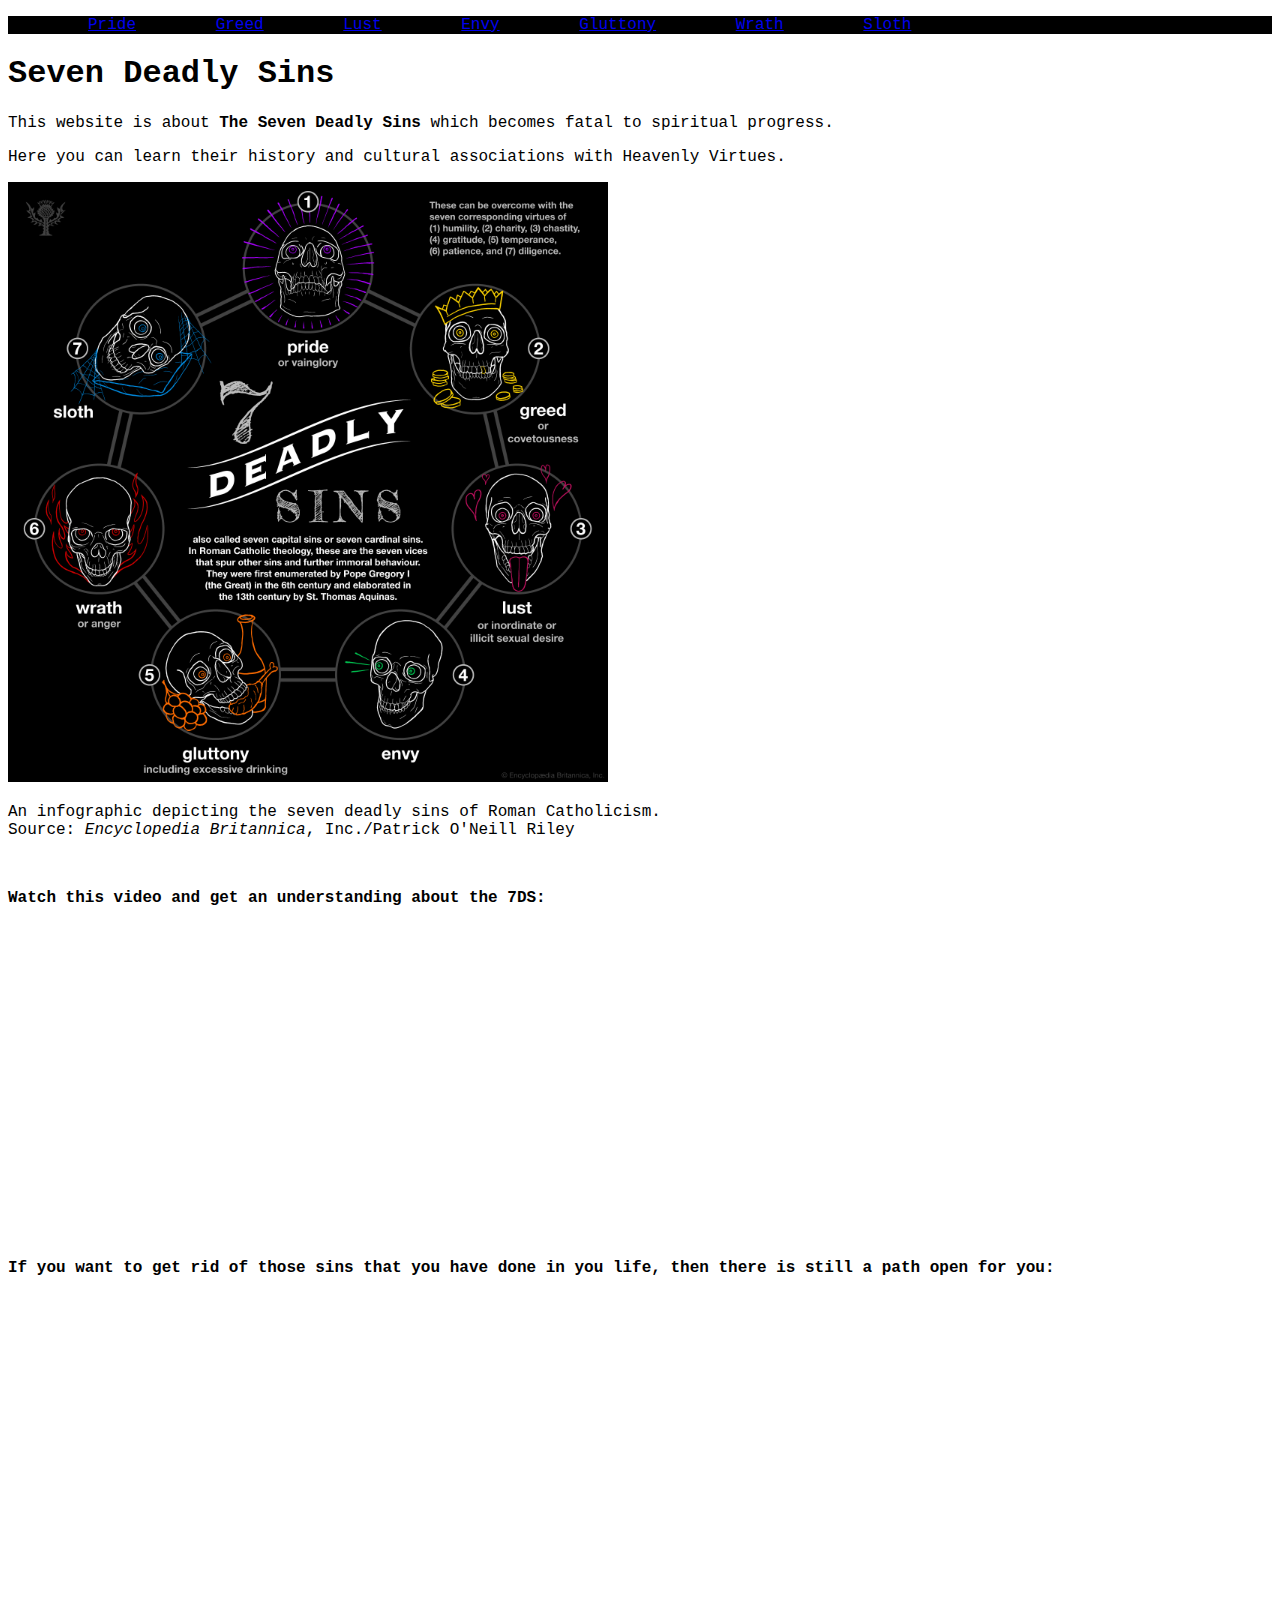
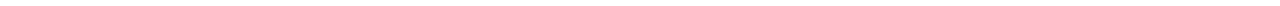
<file: index.html>
<!DOCTYPE html>
<html>
  <head>
    <title>The Seven Deadly Sins</title>
    <link type="text/css" rel="stylesheet" href="styles.css"/>
    <meta charset="utf-8"/>
  </head>
    
  <body>
    <header>
      <nav>
        <ul>
          <li><a href="1pride.html" target="_blank">Pride</a></li>
          <li><a href="2greed.html" target="_blank">Greed</a></li>
          <li><a href="3lust.html" target="_blank">Lust</a></li>
          <li><a href="4envy.html" target="_blank">Envy</a></li>
          <li><a href="5gluttony.html" target="_blank">Gluttony</a></li>
          <li><a href="6wrath.html" target="_blank">Wrath</a></li>
          <li><a href="7sloth.html" target="_blank">Sloth</a></li>
        </ul>
      </nav>
    </header>
    <main>
      
      <h1>
        <strong>Seven Deadly Sins</strong>
      </h1>
      
      <p>
        This website is about <strong>The Seven Deadly Sins</strong> which becomes fatal to spiritual progress.
      </p>
      
      <p>
        Here you can learn their history and cultural associations with Heavenly Virtues.
      </p>
      
      <img src="infographic-seven-deadly-sins.jpg" alt="Overview" width="600px" />
      
      <p>
        An infographic depicting the seven deadly sins of Roman Catholicism.
      <br>
        Source: <em>Encyclopedia Britannica</em>, Inc./Patrick O'Neill Riley
      </p>

      <br>

      <p>
        <strong>Watch this video and get an understanding about the 7DS:</strong>
      </p>

      <iframe width="560" height="315" src="https://www.youtube.com/embed/CagcJzdHshE" title="YouTube video player" frameborder="0" allow="accelerometer; autoplay; clipboard-write; encrypted-media; gyroscope; picture-in-picture" allowfullscreen></iframe>

      <br>
      
      <p>
        <strong>If you want to get rid of those sins that you have done in you life, then there is still a path open for you: </strong> 
      </p>

      <iframe src="https://www.google.com/maps/embed?pb=!1m18!1m12!1m3!1d13827.02610134007!2d78.16532928247636!3d29.957681160621533!2m3!1f0!2f0!3f0!3m2!1i1024!2i768!4f13.1!3m3!1m2!1s0x39094719f19d3541%3A0x87438cf732fdb6e3!2sHar%20Ki%20Pauri%2C%20Haridwar%2C%20Uttarakhand%20249401!5e0!3m2!1sen!2sin!4v1630045932396!5m2!1sen!2sin" width="400" height="300" style="border:0;" allowfullscreen="" loading="lazy"></iframe>

    </main>
    <footer>
      
    </footer>
  </body>
</html>
</file>
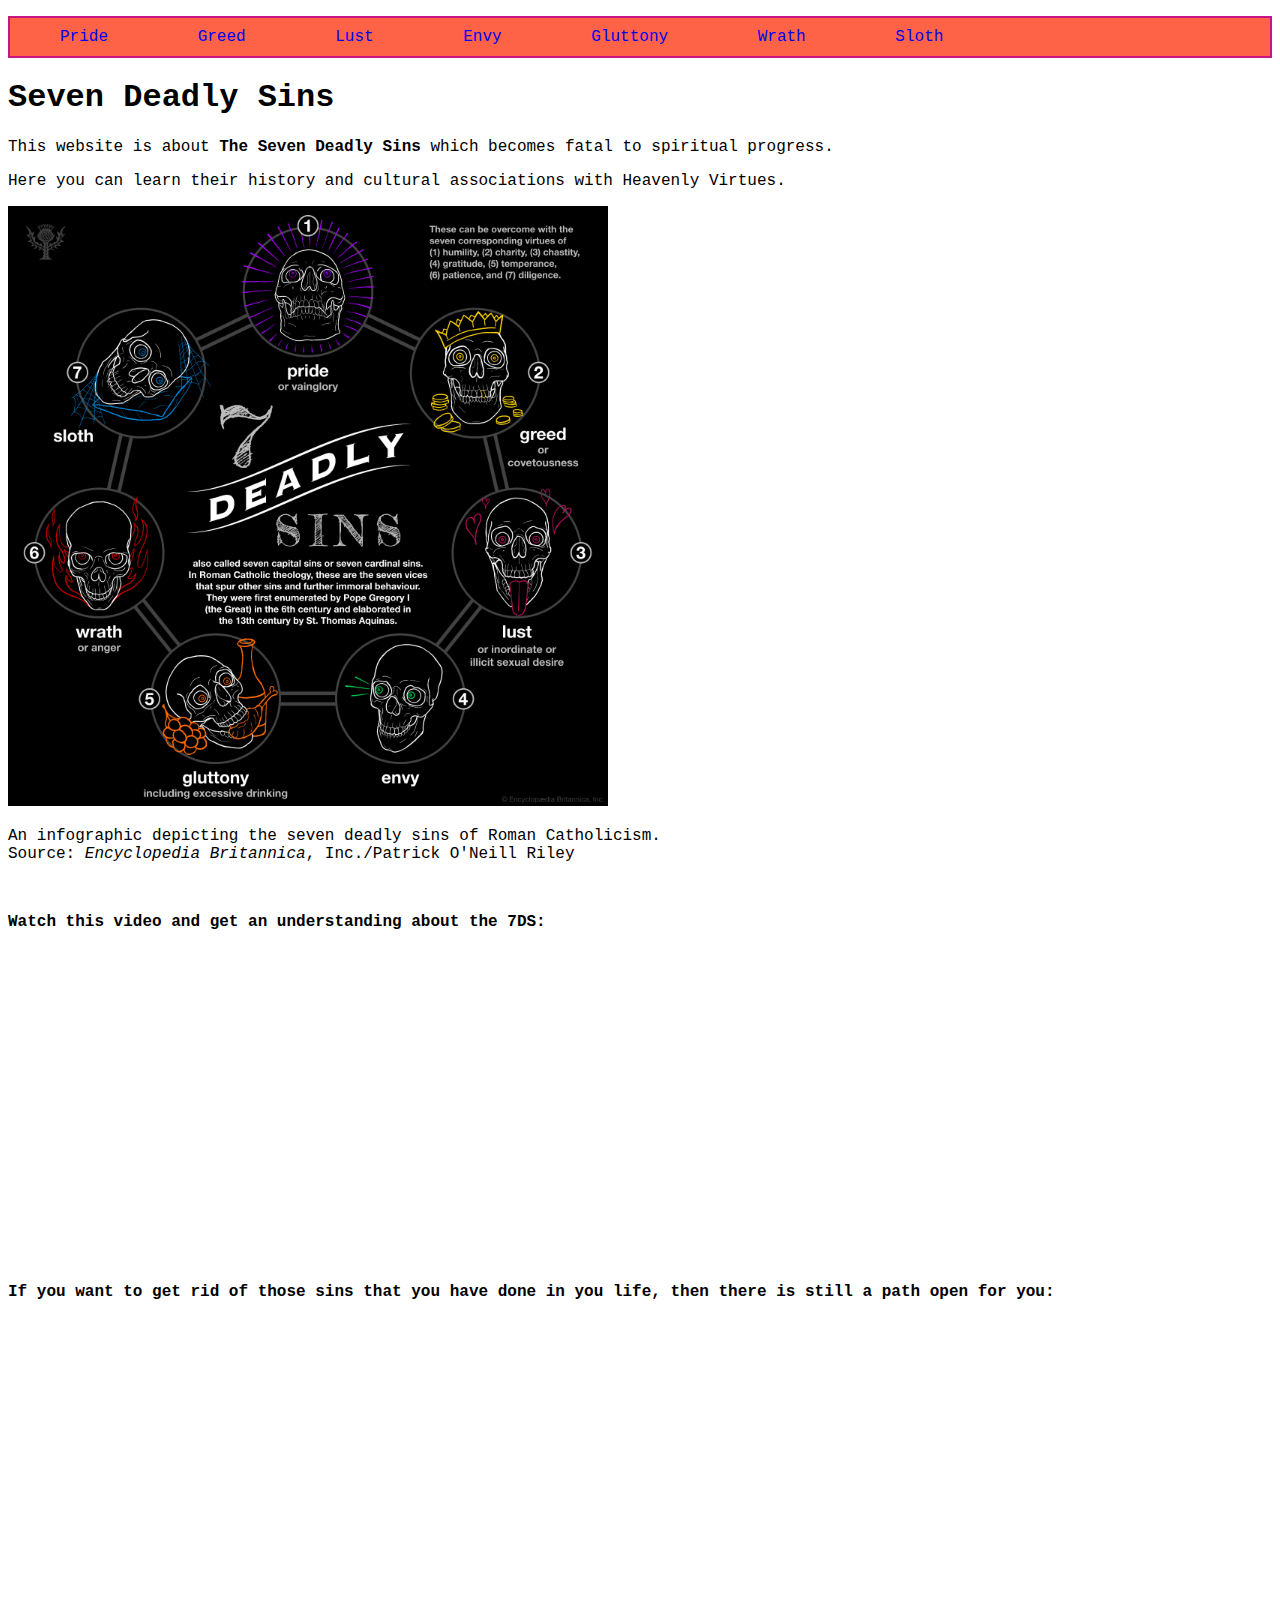
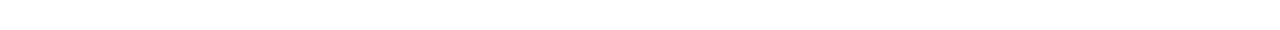
<file: Basic/index.html>
<!DOCTYPE html>
<html>
  <head>
    <title>The Seven Deadly Sins</title>
    <link type="text/css" rel="stylesheet" href="styles.css"/>
    <meta charset="utf-8"/>
  </head>
    
  <body>
    <header>
      <nav>
        <ul>
          <li><a href="hyperlinks/1pride.html" target="_blank">Pride</a></li>
          <li><a href="hyperlinks/2greed.html" target="_blank">Greed</a></li>
          <li><a href="hyperlinks/3lust.html" target="_blank">Lust</a></li>
          <li><a href="hyperlinks/4envy.html" target="_blank">Envy</a></li>
          <li><a href="hyperlinks/5gluttony.html" target="_blank">Gluttony</a></li>
          <li><a href="hyperlinks/6wrath.html" target="_blank">Wrath</a></li>
          <li><a href="hyperlinks/7sloth.html" target="_blank">Sloth</a></li>
        </ul>
      </nav>
    </header>
    <main>
      
      <h1>
        <strong>Seven Deadly Sins</strong>
      </h1>
      
      <p>
        This website is about <strong>The Seven Deadly Sins</strong> which becomes fatal to spiritual progress.
      </p>
      
      <p>
        Here you can learn their history and cultural associations with Heavenly Virtues.
      </p>
      
      <img src="images/infographic-seven-deadly-sins.jpg" alt="Overview" width="600px" />
      
      <p>
        An infographic depicting the seven deadly sins of Roman Catholicism.
      <br>
        Source: <em>Encyclopedia Britannica</em>, Inc./Patrick O'Neill Riley
      </p>

      <br>

      <p>
        <strong>Watch this video and get an understanding about the 7DS:</strong>
      </p>

      <iframe width="560" height="315" src="https://www.youtube.com/embed/CagcJzdHshE" title="YouTube video player" frameborder="0" allow="accelerometer; autoplay; clipboard-write; encrypted-media; gyroscope; picture-in-picture" allowfullscreen></iframe>

      <br>
      
      <p>
        <strong>If you want to get rid of those sins that you have done in you life, then there is still a path open for you: </strong> 
      </p>

      <iframe src="https://www.google.com/maps/embed?pb=!1m18!1m12!1m3!1d13827.02610134007!2d78.16532928247636!3d29.957681160621533!2m3!1f0!2f0!3f0!3m2!1i1024!2i768!4f13.1!3m3!1m2!1s0x39094719f19d3541%3A0x87438cf732fdb6e3!2sHar%20Ki%20Pauri%2C%20Haridwar%2C%20Uttarakhand%20249401!5e0!3m2!1sen!2sin!4v1630045932396!5m2!1sen!2sin" width="400" height="300" style="border:0;" allowfullscreen="" loading="lazy"></iframe>

    </main>
    <footer>
      
    </footer>
  </body>
</html>
</file>
<file: styles.css>
body {
  background-color: White;
  font-family: Courier New;
  color: black;
/*  text-align: center;*/
}

h1 {
  color: black; 
}

/*li { display: block; }*/

nav ul {
  background-color: black;
}

nav ul li {
  list-style-type: none;
  display: inline;
  margin-right: 30px;
  margin-left: 40px;
}




















/**********************************
This section is for styling tables
***********************************/
table, th, td {
  border: 1px solid HoneyDew;
  border-collapse: collapse;
}
tr {
  background-color: PaleTurquoise;
}
th, td {
  vertical-align: top;
  padding: 5px;
  text-align: left;
}
th {
  color: purple;
}
td {
  color: purple;
}
/********************************/
</file>
<file: Basic/styles.css>
body {
  background-color: White;
  font-family: Courier New;
  color: black;
/*  text-align: center;*/
}

h1 {
  color: black; 
}

/*li { display: block; }*/

nav ul {
  background-color: tomato;
  border-style: solid;
  border-color: mediumvioletred;
  border-width: 2px;
  padding: 10px;
}

nav ul li {
  list-style-type: none;
  display: inline;
  margin-right: 40px;
  margin-left: 40px;
}

nav ul li a {
  text-decoration: none;
}




















/**********************************
This section is for styling tables
***********************************/
table, th, td {
  border: 1px solid HoneyDew;
  border-collapse: collapse;
}
tr {
  background-color: PaleTurquoise;
}
th, td {
  vertical-align: top;
  padding: 5px;
  text-align: left;
}
th {
  color: purple;
}
td {
  color: purple;
}
/********************************/
</file>
